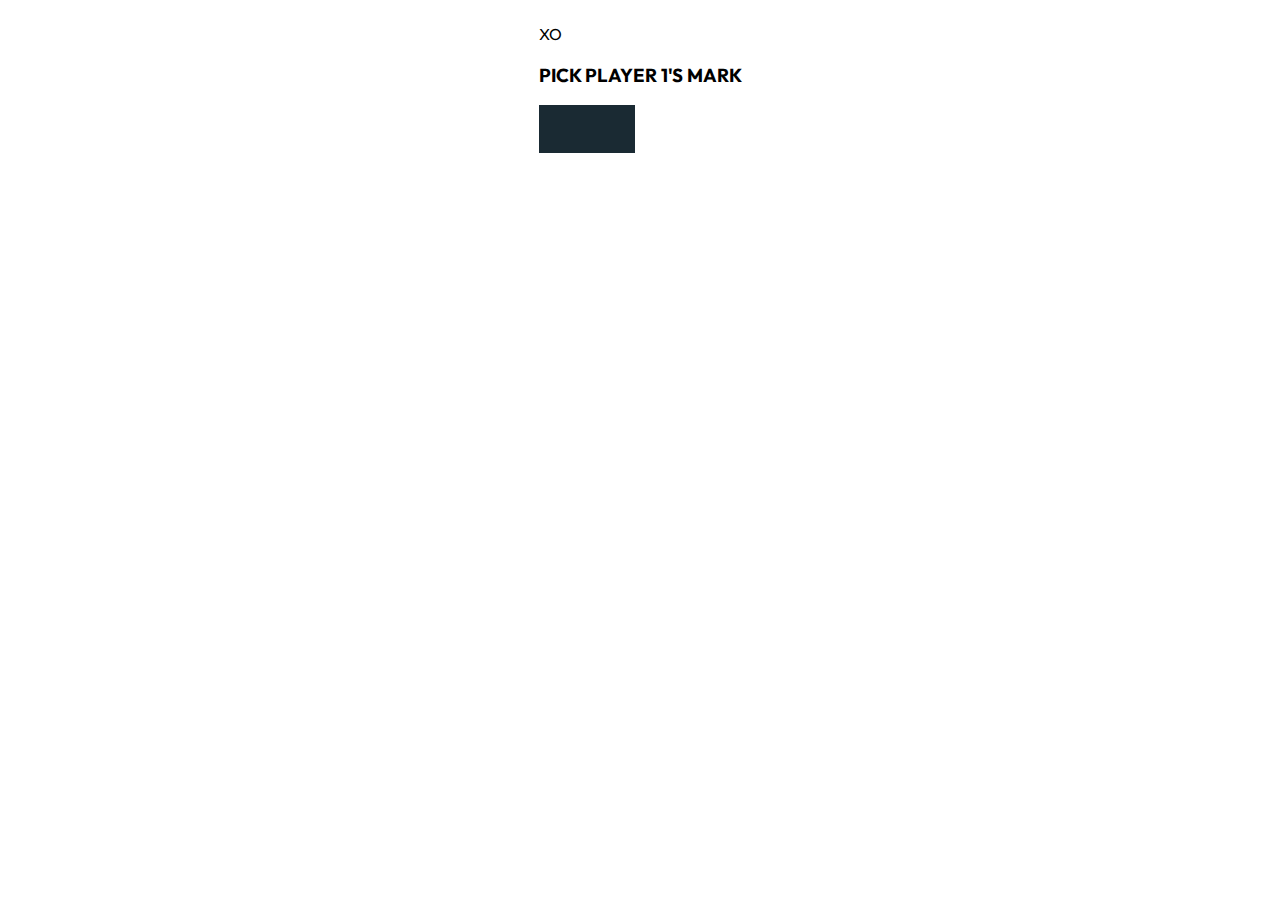
<file: partials.html>
<!DOCTYPE html>
<html lang="en">
<head>
    <meta charset="UTF-8">
    <meta name="viewport" content="width=device-width, initial-scale=1.0">
    <title>tic-tac-toe</title>
    <link rel="stylesheet" href="css/style.css">
</head>
<body>
    <div class="game-wrapper">
        <div class="game-board" id="game-board">
            <!-- x and o in little boxes -->
             <p class="big"><span class="x">x</span><span class="o">o</span></p>
            <!-- div with -->
             <div class="bg-light">
                <!-- what heading is this? -->
                 <h3>pick player 1's mark</h3>
             </div>
             <label class="switch">s
                <input type="checkbox">
                <!-- I think I can put a label for each of these and figure that out for the thing -->
                <span class="slider"></span>
              </label>
             <!-- heading for pick player 1's mark -->
              <!-- toggle button with x and o -->
               <!-- small heading or something -->
            

        </div>
      </div>
</body>
</html>
</file>
<file: css/style.css>
/* font */
@import url('https://fonts.googleapis.com/css2?family=Outfit:wght@100..900&display=swap');
:root {
  /* colors */
    --light-blue: #31C3BD;
    --light-blue-hover: #65E9E4;
    --light-yellow: #F2B137;
    --light-yellow-hover: #FFC860;
    --dark-navy: #1A2A33; /* background */
    --semi-dark-navy: #1F3641; 
    --silver: #A8BFC9;
    --silver-hover: #DBE8ED;
}

/* apply uppercase to whole body */
body {
  text-transform: uppercase;
  font-family: outfit;
}

/* maybe take this off */
.game-wrapper {
  display: flex;
  height: 100vh;
  flex-direction: column;
  align-items: center;
}

/* radio buttons to toggle switch */
/* The switch - the box around the slider */
.switch {
  position: relative;
  display: inline-block;
  width: 6rem;
  height: 3rem;
}

/* Hide default HTML checkbox */
.switch input {
  opacity: 0;
  width: 0;
  height: 0;
}

/* The slider */
.slider {
  position: absolute;
  cursor: pointer;
  top: 0;
  left: 0;
  right: 0;
  bottom: 0;
  background-color: var(--dark-navy);
  -webkit-transition: .4s;
  transition: .4s;
}

.slider:before {
  position: absolute;
  /* content: "X"; This or other way  */
  height: 2rem; /* set  */
  width: 2rem; /* set  */
  left: .2rem;
  bottom: .2rem;
  background-color: var(--silver-hover);
  -webkit-transition: .4s;
  transition: .4s;
}

input:checked + .slider {
  background-color: var(--dark-navy);
}

/* input:focus + .slider {
  box-shadow: 0 0 1px #2196F3;
} */

input:checked + .slider:before {
  -webkit-transform: translateX(26px);
  -ms-transform: translateX(26px);
  transform: translateX(26px);
}




.game-board section {
  display: grid;
  gap: .333rem;
  margin: auto;
  border-radius: .2rem;
  background-color: var(--board-background);
  padding: .5rem;
  height: 16rem;
  width: 16rem;
  grid-template-columns: repeat(3, 1fr);
  grid-template-rows: repeat(3, 1fr);
}

.cell {
    background-color: var(--cell-background);
    display: flex;
    border-radius: .2rem;
    justify-content: center;
    flex-direction: column;
    width: 5rem;
    height: 5rem;
}

.empty {
  cursor: pointer;
}
button {
  cursor: pointer;
}
</file>
